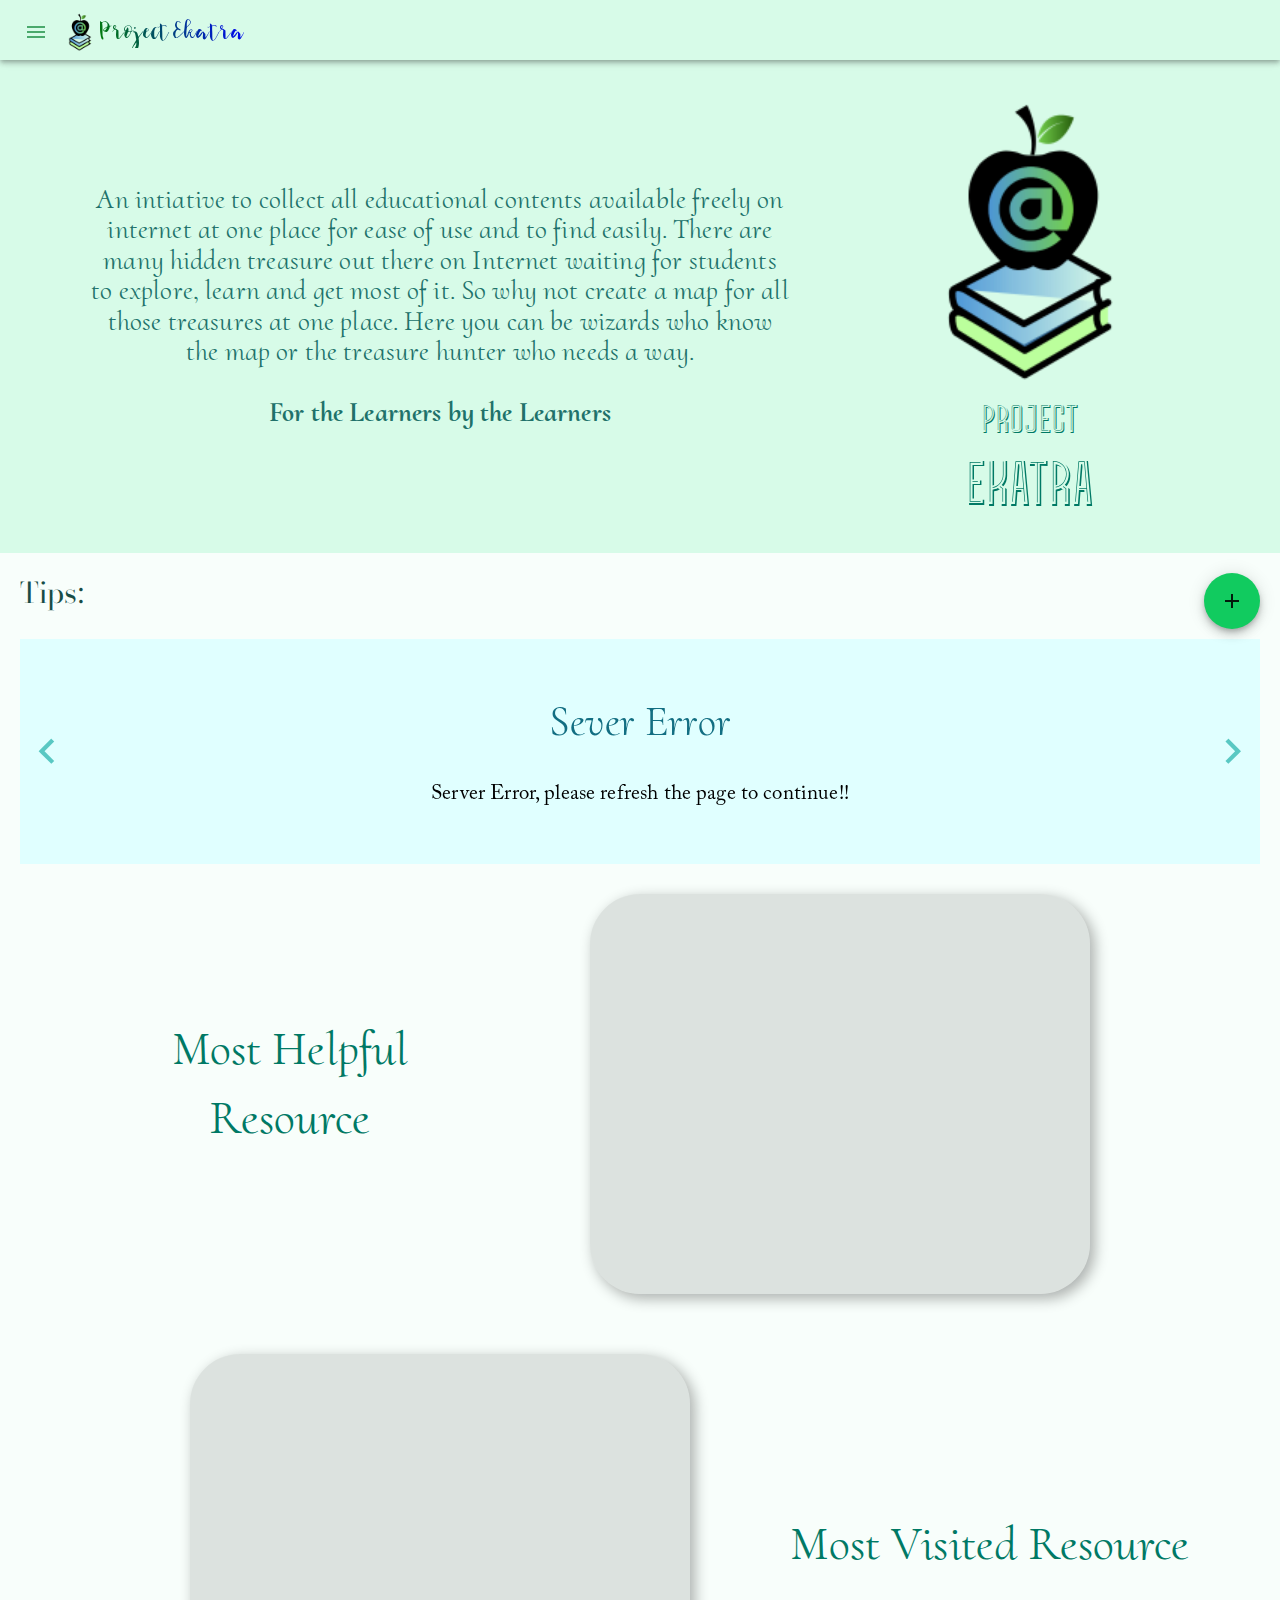
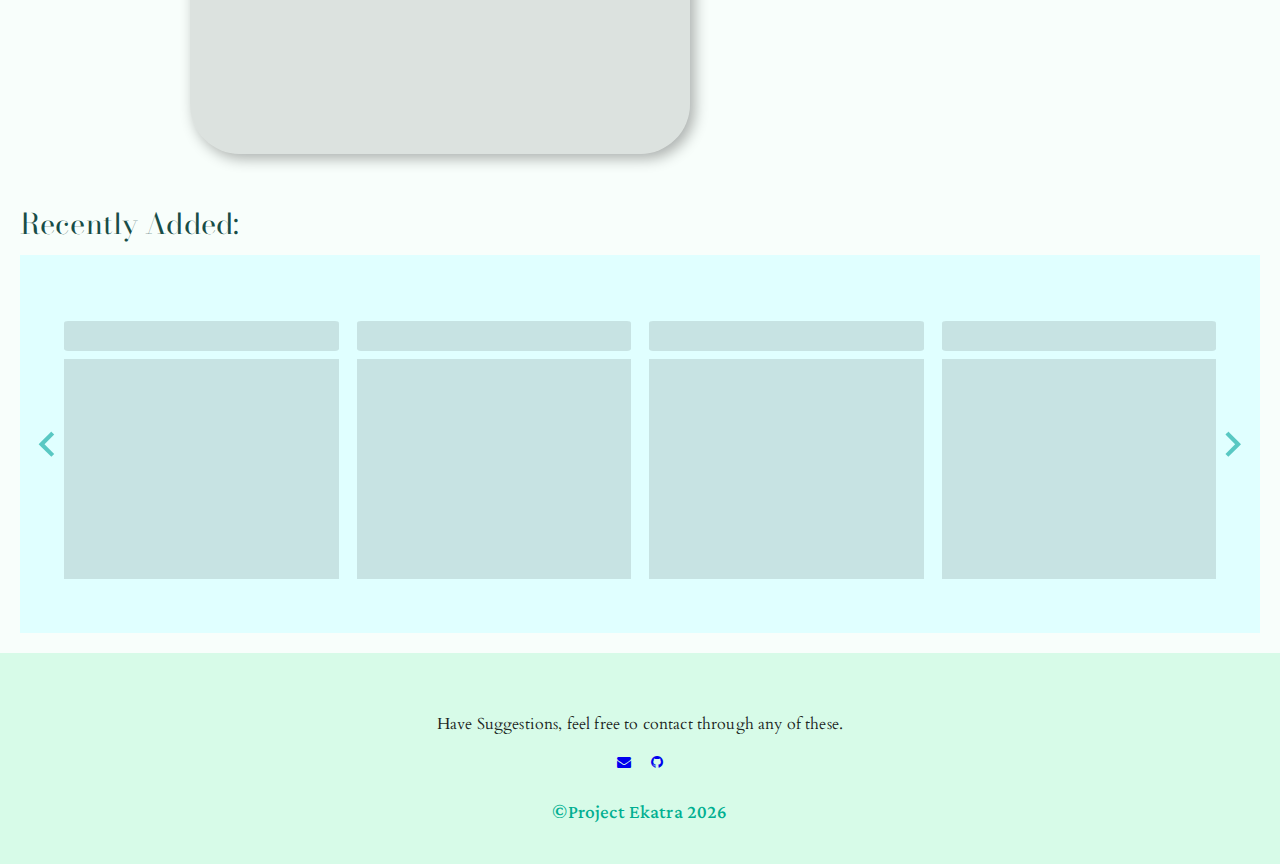
<file: index.html>
<!doctype html><html lang="en" dir="ltr"><head><meta charset="utf-8"/><meta name="viewport" content="width=device-width,initial-scale=1,shrink-to-fit=no"/><meta property="description" content="An intiative to collect all educational contents available freely on internet at one place for ease of use and to find easily."/><meta property="image" content="/images/forfavicon.png"/><meta property="og:description" content="An intiative to collect all educational contents available freely on internet at one place for ease of use and to find easily."/><meta property="og:image" content="/images/forfavicon.png"/><link rel="shortcut icon" href="/images/favicon.ico"/><link rel="preconnect" href="https://fonts.gstatic.com"><link href="https://fonts.googleapis.com/css2?family=Dancing+Script&family=Hanalei+Fill&family=Open+Sans+Condensed:wght@300&display=swap" rel="stylesheet"><link rel="stylesheet" href="https://cdnjs.cloudflare.com/ajax/libs/font-awesome/4.7.0/css/font-awesome.min.css"/><link href="https://fonts.googleapis.com/css2?family=Cardo:ital@1&family=Cormorant+Upright&family=Dancing+Script&family=Lateef&family=Lusitana&family=Montserrat:wght@200;300&family=Nanum+Myeongjo&family=Raleway:wght@300;400&family=Roboto+Condensed&family=Source+Sans+Pro:wght@200&family=Tangerine:wght@700&display=swap" rel="stylesheet"><link rel="stylesheet" href="https://fonts.googleapis.com/css?family=Roboto:300,400,500,700&display=swap"/><link rel="stylesheet" href="/css/master.css"/><link rel="stylesheet" href="/css/login.css"/><link rel="stylesheet" href="/css/home.css"/><link rel="stylesheet" href="/css/content.css"/><link rel="stylesheet" href="/css/contribute.css"/><link rel="stylesheet" href="/css/navigation.css"/><link rel="stylesheet" href="/css/post.css"/><link rel="stylesheet" href="/css/about.css"/><link rel="stylesheet" href="/css/profile.css"/><title>Project Ekatra</title><script defer="defer" src="/static/js/main.1da61393.js"></script><link href="/static/css/main.22dbd3ae.css" rel="stylesheet"></head><body><div id="root"></div><script src="index.js" type="text/JSX"></script></body></html>
</file>
<file: css/master.css>
@import url('https://fonts.googleapis.com/css2?family=PT+Serif&display=swap');
@import url('https://fonts.googleapis.com/css2?family=Dancing+Script&display=swap');
@import url('https://fonts.googleapis.com/css2?family=Playfair+Display&display=swap');
*{
outline: none;
}
@font-face{
font-family: 'Projecttitle';
src: url('zIlana Bloom Regular.ttf');
}
body {
  margin: 0;
}

/*
Error 404
*/
@import url('https://fonts.googleapis.com/css?family=Montserrat:400,600,700');
@import url('https://fonts.googleapis.com/css?family=Catamaran:400,800');
.error-container {
  text-align: center;
  font-size: 180px;
  font-family: 'Catamaran', sans-serif;
  font-weight: 800;
  margin: 0px 15px;
}
.error-container > span {
  display: inline-block;
  line-height: 0.7;
  position: relative;
  color: #FFB485;
}
.error-container > span {
  display: inline-block;
  position: relative;
  vertical-align: middle;
}
.error-container > span:nth-of-type(1) {
  color: #D1F2A5;
  animation: colordancing 4s infinite;
}
.error-container > span:nth-of-type(3) {
  color: #F56991;
  animation: colordancing2 4s infinite;
}
.error-container > span:nth-of-type(2) {
  width: 120px;
  height: 120px;
  border-radius: 999px;
}
.error-container > span:nth-of-type(2):before,
.error-container > span:nth-of-type(2):after {
	border-radius: 0%;
	content:"";
	position: absolute;
	top: 0; left: 0;
	width: inherit; height: inherit;
  border-radius: 999px;
	box-shadow: inset 30px 0 0 rgba(209, 242, 165, 0.4),
				inset 0 30px 0 rgba(239, 250, 180, 0.4),
				inset -30px 0 0 rgba(255, 196, 140, 0.4),	
				inset 0 -30px 0 rgba(245, 105, 145, 0.4);
  animation: shadowsdancing 4s infinite;
}
.error-container > span:nth-of-type(2):before {
	-webkit-transform: rotate(45deg);
	   -moz-transform: rotate(45deg);
			transform: rotate(45deg);
}

.screen-reader-text {
    position: absolute;
    top: -9999em;
    left: -9999em;
}
@keyframes shadowsdancing {
  0% {
    box-shadow: inset 30px 0 0 rgba(209, 242, 165, 0.4),
				inset 0 30px 0 rgba(239, 250, 180, 0.4),
				inset -30px 0 0 rgba(255, 196, 140, 0.4),	
				inset 0 -30px 0 rgba(245, 105, 145, 0.4);
  }
  25% {
    box-shadow: inset 30px 0 0 rgba(245, 105, 145, 0.4),
				inset 0 30px 0 rgba(209, 242, 165, 0.4),
				inset -30px 0 0 rgba(239, 250, 180, 0.4),	
				inset 0 -30px 0 rgba(255, 196, 140, 0.4);
  }
  50% {
     box-shadow: inset 30px 0 0 rgba(255, 196, 140, 0.4),
				inset 0 30px 0 rgba(245, 105, 145, 0.4),
				inset -30px 0 0 rgba(209, 242, 165, 0.4),	
				inset 0 -30px 0 rgba(239, 250, 180, 0.4);
  }
  75% {
   box-shadow: inset 30px 0 0 rgba(239, 250, 180, 0.4),
				inset 0 30px 0 rgba(255, 196, 140, 0.4),
				inset -30px 0 0 rgba(245, 105, 145, 0.4),	
				inset 0 -30px 0 rgba(209, 242, 165, 0.4);
  }
  100% {
    box-shadow: inset 30px 0 0 rgba(209, 242, 165, 0.4),
				inset 0 30px 0 rgba(239, 250, 180, 0.4),
				inset -30px 0 0 rgba(255, 196, 140, 0.4),	
				inset 0 -30px 0 rgba(245, 105, 145, 0.4);
  }
}
@keyframes colordancing {
  0% {
    color: #D1F2A5;
  }
  25% {
    color: #F56991;
  }
  50% {
    color: #FFC48C;
  }
  75% {
    color: #EFFAB4;
  }
  100% {
    color: #D1F2A5;
  }
}
@keyframes colordancing2 {
  0% {
    color: #FFC48C;
  }
  25% {
    color: #EFFAB4;
  }
  50% {
    color: #D1F2A5;
  }
  75% {
    color: #F56991;
  }
  100% {
    color: #FFC48C;
  }
}

/* demo stuff */

.error-404box {
  background-color: #416475;
  padding: 0px 100px 100px 100px;
}

.zoom-area { 
  max-width: 490px;
  margin: 30px auto 30px;
  font-size: 19px;
  text-align: center;
}
.link-container {
  text-align: center;
}

code {
    color: #bdbdbd;
    text-align: center;
    display: block;
    font-size: 16px;
    margin: 0 30px 25px;
}

code span {
        color: #f0c674;
    }

   code i {
        color: #b5bd68;
    }

   code em {
        color: #b294bb;
        font-style: unset;
    }

   code b {
        color: #81a2be;
        font-weight: 500;
    }

code a {
    color: #8abeb7;
    font-family: monospace;
    font-size: 20px;
    text-decoration: underline;
    margin-top:10px;
    display:inline-block
}

a.more-link {
  text-transform: uppercase;
  font-size: 13px;
    background-color: #92a4ad;
    padding: 10px 15px;
    border-radius: 0;
    color: #416475;
    display: inline-block;
    margin-right: 5px;
    margin-bottom: 5px;
    line-height: 1.5;
    text-decoration: none;
  margin-top: 50px;
  letter-spacing: 1px;
}

/*Responsive Part*/
@media screen and (min-width: 768px) {

.top-single-post-heading {
color: black;
font-size: 1.8rem;
font-family: 'Playfair Display', serif;
text-decoration: none;
}

.top-single-post-label {
font-size: 1.2rem;
font-family: 'Dancing Script', cursive;
}

.top-single-post-category{
font-family: 'PT Serif', serif;
margin-left: 8px;
text-decoration: none;
color: green;
}

.top-post-button {
 border: 2px solid #00748B;
padding: 5px 10px;
text-align: center;
  vertical-align: center;
  background: transparent;
color: #00748B;
font-size: 1rem;
text-decoration: none;
}
}

@media only screen and (min-width: 768px) {
  .post-part {
    margin-left: 250px;
    margin-top: 20px;
    margin-right: 20px;
    padding: 4px 10px;
  }
  .single-post {
    padding: 10px 20px;
    margin-bottom: 6px;
    margin-top: 6px;
  }
  .main-post-part {
    padding: 20px;
  }
  .selection-part{position:-webkit-sticky; position:sticky; top:10px;}

.top-single-post-heading {
color: black;
font-size: 1.8rem;
font-family: 'Playfair Display', serif;
text-decoration: none;
}

.top-single-post-label {
font-size: 1.2rem;
font-family: 'Dancing Script', cursive;
}

.top-single-post-category{
font-family: 'PT Serif', serif;
margin-left: 8px;
text-decoration: none;
color: green;
}

.top-post-button {
 border: 2px solid #00748B;
padding: 5px 10px;
text-align: center;
  vertical-align: center;
  background: transparent;
color: #00748B;
font-size: 1rem;
text-decoration: none;
}
}



@media only screen and (max-width: 1020px) {

.post-page-heading {
	font-size: 29px;
	line-height: 39px;
	margin-top: 12px;
	margin-bottom: 10px;
}

}

@media only screen and (min-width: 800px) {
.post-page-container p{
margin: 5px 20px;
}
}

@media only screen and (max-width: 790px) {
.post-page-recommend-post {
width: 80%;
height: auto;
}

}

/*Responsive thing ends here*/
</file>
<file: css/login.css>
@import url('https://fonts.googleapis.com/css2?family=Open+Sans&family=Redressed&display=swap');

.login-main{
width: 100vw;
min-height: 100vh;
padding: 0;
overflow-x:hidden;
background: white;
display: flex;
justify-content: center;
font-family: 'Open Sans';
}


.login-box{
  width: 90%;
  overflow: hidden;
  margin-top: 80px;
  padding-bottom: 40px;
}
.login-container {
  max-width: 430px;
  width: 98%;
  margin-left: auto;
  margin-right: auto;
  position: relative;
  top: 0;
}

.login-frame {
  height: 500px;
  max-width: 430px;
  width: 98%;
  background:
    linear-gradient(
    rgba(0,70,67,0.75),
    rgba(0,70,67,0.95));
  background-size: cover;
  margin-left: auto;
  margin-right: auto;
  border-top: solid 1px rgba(255,255,255,.5);
  border-radius: 5px;
  box-shadow: 0px 2px 7px rgba(0,0,0,0.2);
  overflow: hidden;
  transition: all .5s ease;
}

.frame-long {
  height: 550px;
}

.frame-short {
  height: 400px;
  margin-top: 50px;
  box-shadow: 0px 2px 7px rgba(0,0,0,0.1);
}

.login-nav {
  width: 100%;
  height: 100px;
  padding-top: 40px;
  opacity: 1;
  transition: all .5s ease;
}

.login-links li {
  padding-left: 10px;
  font-size: 18px;
  display: inline;
  text-align: left;
  text-transform: uppercase;
  padding-right: 10px;
  color: #ffffff;
}

.signin-active a {
  padding-bottom: 10px;
  color: #ffffff;
  text-decoration: none;
  border-bottom: solid 2px #44ba68;
  transition: all .25s ease;
  cursor: pointer;
}

.signin-inactive a {
  padding-bottom: 0;
  color: rgba(255,255,255,.3);
  text-decoration: none;
  border-bottom: none;
  cursor: pointer;
}

.signup-active a {
  cursor: pointer;
  color: #ffffff;
  text-decoration: none;
  border-bottom: solid 2px #44ba68;
  padding-bottom: 10px;
}

.signup-inactive a {
  cursor: pointer;
  color: rgba(255,255,255,.3);
  text-decoration: none;
  transition: all .25s ease;
}

.form-signin {
  max-width: 430px;
  width: 98%;
  height: 375px;
	font-size: 16px;
	font-weight: 300;
  padding-left: 37px;
  padding-right: 37px;
  padding-top: 20px;
  transition: opacity .5s ease, transform .5s ease;
}

.form-signin-left {
  transform: translateX(-400px);
  opacity: .0;
}

.form-signup {
  max-width: 430px;
  width: 98%;
  height: 375px;
  font-size: 16px;
  font-weight: 300;
  padding-left: 37px;
  padding-right: 37px;
  padding-top: 20px;
  position: relative;
  top: -375px;
  left: 400px;
  opacity: 0;
  transition: all .5s ease;
}

.form-signup-left {
  transform: translateX(-399px);
  opacity: 1;
}

.reset-box input, .form-signin input, .form-signup input {
  color: #ffffff;
  font-size: 15px;
}

.form-styling {
  width: 100%;
  height: 35px;
	padding-left: 15px;
	border: none;
	border-radius: 20px;
  margin-bottom: 20px;
  background: rgba(255,255,255,.2);
}

.login-label {
  font-weight: 400;
  text-transform: uppercase;
  font-size: 13px;
  padding-left: 15px;
  padding-bottom: 10px;
  color: rgba(255,255,255,.7);
  display: block;
}

:focus {outline: none;
}

.reset-box input:focus, .form-signin input:focus, textarea:focus, .form-signup input:focus, textarea:focus {
    background: rgba(255,255,255,.3);
    border: none; 
    transition: background .5s ease;
 }

[type="checkbox"]:not(:checked),
[type="checkbox"]:checked {
  position: absolute;
  display: none;
}

[type="checkbox"]:not(:checked) + .login-label,
[type="checkbox"]:checked + .login-label {
  position: relative;
  padding-left: 85px;
  padding-top: 2px;
  cursor: pointer;
  margin-top: 8px;
}

[type="checkbox"]:not(:checked) + .login-label:before,
[type="checkbox"]:checked + .login-label:before,
[type="checkbox"]:not(:checked) + .login-label:after,
[type="checkbox"]:checked + .login-label:after {
  content: '';
  position: absolute;
}

[type="checkbox"]:not(:checked) + .login-label:before,
[type="checkbox"]:checked + .login-label:before {
  width: 65px; 
  height: 30px;
  background: rgba(255,255,255,.2);
  border-radius: 15px;
  left: 0; 
  top: -3px;
  transition: all .2s ease;
}

[type="checkbox"]:not(:checked) + .login-label:after,
[type="checkbox"]:checked + .login-label:after {
  width: 10px; 
  height: 10px;
  background: rgba(255,255,255,.7);
  border-radius: 50%;
  top: 7px; 
  left: 10px;
  transition: all .2s ease;
}

/* on checked */
[type="checkbox"]:checked + .login-label:before {
  background: #44ba68; 
}

[type="checkbox"]:checked + .login-label:after {
  background: #ffffff;
  top: 7px; 
  left: 45px;
}

[type="checkbox"]:checked + .login-label .ui,
[type="checkbox"]:not(:checked) + .login-label .ui:before,
[type="checkbox"]:checked + .login-label .ui:after {
  position: absolute;
  left: 6px;
  width: 65px;
  border-radius: 15px;
  font-size: 14px;
  font-weight: bold;
  line-height: 22px;
  transition: all .2s ease;
}

[type="checkbox"]:not(:checked) + .login-label .ui:before {
  content: "no";
  left: 32px;
  color: rgba(255,255,255,.7);
}

[type="checkbox"]:checked + .login-label .ui:after {
  content: "yes";
  color: #ffffff;
}

[type="checkbox"]:focus + .login-label:before {
  box-sizing: border-box;
  margin-top: -1px;
}

.btn-signup {
  float: left;
  font-weight: 700;
  text-transform: uppercase;
  font-size: 13px;
  text-align: center;
  color: #ffffff;
  padding-top: 8px;
  width: 100%;
  height: 35px;
	border: none;
	border-radius: 20px;
  margin-top: 23px;
  background-color: #44ba68;
}

.btn-signin {
  float: left;
  padding-top: 8px;
  width: 100%;
  height: 35px;
  border: none;
  border-radius: 20px;
  margin-top: -8px;
  background-color: #44ba68;
}


a.btn-signup:hover, a.btn-signin:hover {
    cursor: pointer; 
    background-color: #228941;
    transition: background-color .5s; 
}

.forgot {
  height: 100px;
  width: 80%;
  margin-left: auto;
  margin-right: auto;
  text-align: center;
  margin-top: 15px;
  border-top: solid 1px rgba(255,255,255,.3);
  transition: all 0.5s ease;
}

.forgot-left {
  transform: translateX(-400px);
  opacity: 0;
}

.forgot-fade {
  opacity: 0;
}

.reset-box{
height: 310px;
}

.forgot span {
  cursor: pointer;
  color: rgba(255,255,255,.3);
  font-weight: 400;
  font-size: 13px;
  text-decoration: none;
}

.reset-title{
color: white;
text-transform: uppercase;
font-size: 18px;
font-family: 'Open Sans';
margin-bottom: 20px;
}
</file>
<file: css/home.css>
@import url('https://fonts.googleapis.com/css2?family=Bodoni+Moda&display=swap');
@import url('https://fonts.googleapis.com/css2?family=Ubuntu:wght@300&display=swap');


@font-face{
src: url("ACaslonPro-Regular.otf");
font-family: Acaslonpro;
}

@font-face{
font-family: 'darc';
src: url('Darc Facade.ttf');
}

/*Title Part*/

.title-part {
  background-color: #d7fbe8;
  margin: 0;
  padding: 10px 10px 10px 10px;
  display: flex;
  justify-content: center;
  align-items: center;
  flex-wrap: wrap-reverse;
  margin-top: 60px;
  padding-top: 30px;
  padding-bottom: 30px;
}
.title-logo-heading{
  text-align: center;
  width: 400px;
}
.title-heading {
  color: #007965;
  font-family: 'darc';
  text-transform: uppercase;
  font-size: 3rem;
  line-height: 3rem;
}

.title-image {
height: 300px;
}
.title-subheading {
  text-align: center;
  color: #20716a;
  margin: auto;
  width: 700px;
  margin-left: 40px;
  margin-right: 40px;
  font-size: 1.7rem;
  line-height: 1.9rem;
  font-family: "Cormorant Upright", serif;
}
/*Popular Part*/
.popular-part {
  background-color: #f8fefb;
  padding-top: 20px;
  padding-left: 20px;
  padding-right: 20px;
  padding-bottom: 20px;
}

.select-part {
  background: url("http://cdn1.iconfinder.com/data/icons/cc_mono_icon_set/blacks/16x16/br_down.png")
    transparent no-repeat 98%; /* !important used for overriding all other customisations */
  -webkit-appearance: none;
  -moz-appearance: none;
  border-radius: 0;
  font-family: "Montserrat", sans-serif;
  font-weight: bold;
  width: 15%;
  max-width: 300px;
  min-width: 160px;
  padding: 7.6px 15px;
  border: solid;
  border-width: 1px;
}

.p1 {
  margin-top: 50px;
  font-size: 1rem;
  font-family: "Cardo";
}

.copyright {
  color: #00af91;
  font-family: "Lateef", cursive;
  font-size: 1.5rem;
}

.icon-link {
  margin-left: 10px;
  margin-right: 10px;
  text-decoration: none;
}
.post-part {
  /* background-color: lightgrey; */
  border: solid;
  border-width: 2px;
  border-color: lightcyan;
  margin-top: 10px;
  padding: 3px;
  font-family: Ubuntu;
}

.main-post-part {
  background-color: lightcyan;
  padding: 10px;
}
.single-post {
  background-color: #f8fefb;
  padding: 7.5px;
  margin-bottom: 2px;
  margin-top:  6px;
    cursor: pointer;
    font-family: Ubuntu;
}


.sub-recent-post-part {
  /* background-color: lightgrey; */
  border: solid;
  border-width: 2px;
  border-color: lightcyan;
  margin-top: 10px;
  font-family: Ubuntu;
}

.sub-recent-main-post-part {
  background-color: lightcyan;
  padding: 10px 0px;
}

.sub-recent-single-post {
  background-color: #f8fefb;
  padding: 10px;
  border-radius: 10px;
  box-shadow: 0.3em 0.3em 1em rgba(0,0,0,0.3);
  margin-bottom: 2px;
  margin-top:  6px;
    cursor: pointer;
    font-size: 0.9rem;
}

.top-single-post {
  display: flex;
  justify-content: space-between;
  align-items: center;
}

.top-single-post-heading {
color: black;
font-size: 1.3rem;
font-family: 'Playfair Display', serif;
text-decoration: none;
}

.top-single-post-heading:hover {
text-decoration: none;
}


.top-single-post-label {
font-size: 1rem;
font-family: 'Dancing Script', cursive;
}

.top-single-post-category{
font-family: 'PT Serif', serif;
margin-left: 8px;
text-decoration: none;
color: green;
}

.sub-home-heading {
font-family: 'Bodoni Moda', serif;
font-size: 1.8rem;
color: #184d47;
}

.top-post-button {
 border: 2px solid #00748B;
padding: 4px 8px;
text-align: center;
  vertical-align: center;
  background: transparent;
color: #00748B;
font-size: 0.8rem;
text-decoration: none;
}

.top-post-button:hover {
color: white;
background-color: #00748B;
text-decoration: none;
}


.home-card-theme{
display:flex;
justify-content: center;
align-items: center;
flex-wrap: wrap;
margin-top: 20px;
margin-bottom: 40px;
}

.home-card-reason{
text-align: center;
width: 400px;
font-family: "Cormorant Upright", serif;
font-size: 3rem;
color: #007965;
padding-bottom: 20px;
}

.home-card-main{
width: 700px;
padding-top: 10px;
padding-bottom: 10px;
display: flex;
justify-content: center;
}

.home-card-main-part{
max-width: 500px;
padding-top: 20px;
padding-bottom: 20px;
width: 90%;
text-align: left;
border-radius: 50px;
box-shadow: 0.3em 0.3em 1em rgba(0,0,0,0.3);
}

.home-card-title{
padding-left: 30px;
padding-right: 30px;
color: #0f3057;
font-family: 'Bodoni Moda';
font-size: 1.4rem;
}

.home-card-description{
padding-top: 10px;
padding-left: 30px;
padding-right: 30px;
font-size: 1.1rem;
font-family: Ubuntu; 
}

.home-card-conclude{
display: flex;
padding-left: 30px;
padding-right: 30px;
justify-content: space-between;
font-family: Ubuntu;
}

.home-tip-main-slide{
display: flex;
align-items:center;
color: #ffaaa7;
font-size: 1.3rem;
font-family: Acaslonpro;
padding-left:10px;
padding-right: 10px;
}

.tip-title
{
margin: 10px 0px 0px 20px;
font-size: 3rem;
font-family: Acaslonpro;
color: skyblue;
}

.home-tip-main-slide-sub{
text-align: center;
margin:auto;
}

.home-tip-main-slide-sub h1{
color: #126e82;
font-family: "Cormorant Upright", serif;
font-weight: normal;
margin-top: 0px;
}
.home-tip-main-slide-sub p{
margin: auto;
color: black;
}
</file>
<file: css/content.css>
/*Content Part*/
.contents-main{
margin-top: 70px;
}

.search-features{
position: fixed;
top: 60px;
z-index: 2;
background: lightgrey;
opacity: 0.9;
height: 70px;
width: 100%;
display: flex;
justify-content: space-around;
box-shadow: inset 0.2em 0.2em 0.5em rgba(0,0,0,0.3);
}

.content-part{
position: relative;
top: 70px;
width: 100%;
}

.search-main-container{
margin: 15px auto 10px auto;
position: relative;
box-sizing: border-box;
width: 30%;
font-family: -apple-system,BlinkMacSystemFont,"Segoe UI",Roboto,"Helvetica Neue",Arial,"Noto Sans",sans-serif,"Apple Color Emoji","Segoe UI Emoji","Segoe UI Symbol","Noto Color Emoji";
font-size: 1rem;
font-weight: 400;
line-height: 1.5;
color: #212529;
align-items: center;
background-color: hsl(0,0%,100%);
border-color: hsl(0,0%,80%);
border-radius: 4px;
border-style: solid;
border-width: 1px;
cursor: default;
display: flex;
justify-content: space-between;
height: 43px;
outline: 0;
transition: all 100ms;
}

.search-input {
box-sizing: content-box;
width: 180px;
background: rgba(0, 0, 0, 0) none repeat scroll 0px center;
padding-top: 0;
padding-bottom: 0;
color: inherit;
border: none;
}
</file>
<file: css/contribute.css>
/*Contribute*/

.contribute_main_container {
  font-family: "Source Sans Pro", sans-serif;
  color: #4aa96c;
  margin: 0; 
  padding: 50px 0px;
  background-color: #d7fbe8;
  text-align: center;
}
.contribute_container {
  border: solid;
  border-width: 1px;
  border-color: #d7fbe8;
  margin-top: 50px;
  padding: 20px 0px;
  width: 350px;
  margin-left: auto;
  margin-right: auto;
  text-align: center;
  box-shadow: inset 0 -3em 3em rgba(74, 169, 108, 0.1), 0 0 0 1px rgb(74, 169, 108),
    0.3em 0.3em 1em rgba(74, 169, 108, 0.3);
}

.contribute_container h1 {
  margin:0 auto;
  font-size: 40px;
  font-weight: 200;
}

.contribute_container input {
  border: 1px solid rgba(252, 252, 252, 0.9);
  background-color: white;
  width: 328px;
  border-radius: 3px;
  font-family: "Source Sans Pro", sans-serif;
  padding: 10px 15px;
  margin: 0 auto 10px auto;
  display: block;
  text-align: center;
  font-size: 18px;
  color: black;
  font-weight: 300;
}


.contribute_container textarea {
  border: 1px solid rgba(252, 252, 252, 0.9);
  background-color: white;
  width: 328px;
  height: 100px;
  border-radius: 3px;
  font-family: "Source Sans Pro", sans-serif;
  padding: 10px 15px;
  margin: 0 auto 10px auto;
  display: block;
  text-align: center;
  font-size: 17px;
  color: black;
  font-weight: 300;
}
</file>
<file: css/navigation.css>
@font-face{
src: url("ACaslonPro-Regular.otf");
font-family: Acaslonpro;
}


.nav-main a{
text-decoration: none;}


/* Logo Title adding colour and font. */
.nav-logo-image{
display: flex;
align-items: center;
}
.logo-title {
  font-family: "Projecttitle", cursive;
  background-color: Green;
  background-image: linear-gradient(
    60deg,
    Green,
    Blue
  ); /*Change this if you want to change the colour of logo text*/
  background-size: 100%;
  background-repeat: repeat;
  -webkit-background-clip: text;
  -webkit-text-fill-color: transparent;
  animation: simple-animation 1s ease forwards;
  animation-iteration-count: infinite;
}
@keyframes simple-animation {
  0% {
    background-size: 650%;
  }
  20% {
    background-size: 650%;
  }
  50% {
    background-size: 100%;
  }
  90% {
    background-size: 650%;
  }
  100% {
    background-size: 650%;
  }
}


.nav-navbar-item, .nav-navbar-item a {
  margin: auto 10px auto 10px;
  text-decoration: none;
  font-size: 1.1rem;
  font-family: Acaslonpro;
}

.nav-navbar-item:visited, .nav-navbar-item a:visited
{
color: green;
}
.nav-profile-image {
  width: 30px;
  margin: 0px;
}
</file>
<file: css/post.css>
/* Single Page thing*/
.post-page-container {
margin: 80px auto;
width: 95%;
max-width: 800px;
text-align: justify;
}

.post-page-categories{
margin-top: 24px;
}
.post-page-category {
text-decoration: none;
padding-bottom: 0.7px;
color: #000000;
font-family: 'Roboto Condensed', 'Asap Condensed', 'neue-haas-unica', sans-serif;
font-weight: 600;
font-size: 14px;
letter-spacing: 0px;
line-height: 20px;
text-transform: uppercase;
margin-bottom: 0px;
border-bottom: 3px solid black;
display: inline-block;
margin-right: 8px;
}

.post-page-heading {
	font-family: source-serif-pro, 'Source Serif Pro', 'Lyon Display Web','LyonDisplay-Medium', serif;
	font-weight: 600;
	font-size: 40px;
	line-height: 64px;
	letter-spacing: -2px;
	margin-top: 10px;
	margin-bottom: 10px;
        text-decoration: none;
        color: black;
        display: block;
}

.post-page-heading:hover{
text-decoration: none;
color: rgba(0,0,0,0.6);
}

.post-page-info {
	color: black;
	display: inline-block;
	font-family: 'Raleway', sans-serif;
	font-size: 15px;
        font-weight: 200;
	line-height: 16px;
        margin-bottom: 20px;
}

.post-page-info span{
color: #949494;
opacity: 1;
}


.post-page-content{
font-family: 'Lusitana', serif;
font-size: 18px;
line-height: 25px;
}

.post-page-content p{
margin: 0;}

.post-page-recommend-post{
float: left;
width: 230px;
padding: 5px;
margin:20px 10px 10px;
}

.post-page-recommend-heading{
font-size: 18px;
font-family: source-serif-pro, 'Source Serif Pro', serif;
font-weight: bold;
line-height: 23px;
margin-bottom: 3px;
text-decoration: none;
        color: black;
        display: block;
}

.post-page-recommend-heading:hover{
text-decoration: none;
color: rgba(0,0,0,0.6);
}

.post-page-recommend-content{
color: black;
display: inline-block;
font-family: 'Raleway', sans-serif;
font-size: 14px;
font-weight: 300;
line-height: 18px;
letter-spacing: 1px;
overflow-wrap: break-word;

}

.post-page-image{
max-width: 600px;
width: 100%;
}

.post-page-recommend-content a{
text-decoration: none;
color: green;
}/*end s here*/
</file>
<file: css/about.css>
@font-face{
src: url("ACaslonPro-Regular.otf");
font-family: Acaslonpro;
}
.aboutpage{
font-family: Acaslonpro;
background: #d3e0ea;
min-height: 100vh;
width: 100%;
padding: 90px 40px 30px 40px;
}
.aboutpage p{
font-size: 1.3rem;
}
</file>
<file: css/profile.css>
@import url('https://fonts.googleapis.com/css2?family=Oswald:wght@300&display=swap');

.profile-main-container{
margin-top: 60px;
width: 100%;
background: #ffdcb8;
min-height: calc(100vh - 60px);
}

.profile-name-title{
display: flex;
justify-content: space-between;
font-size: 1.8rem;
font-family: Oswald;
padding-top: 15px;
}


.profile-subtype-main{
padding: 40px;
}
</file>
<file: static/css/main.22dbd3ae.css>
.splide__arrow{align-items:center;background:#ccc;border-radius:50%;display:flex;height:2em;justify-content:center;opacity:.7;width:2em}.splide__arrow svg{height:1.2em;width:1.2em}.splide__arrow:hover{opacity:.9}.splide__pagination{bottom:.5em}.splide__pagination__page{border-radius:50%;height:8px;opacity:.7;transition:transform .2s linear;width:8px}.splide__pagination__page.is-active{background:#fff;transform:scale(1.4)}.splide__pagination__page:hover{opacity:.9}.splide__progress__bar{background:#ccc}.splide--nav>.splide__track>.splide__list>.splide__slide{border:3px solid #0000}.splide--nav>.splide__track>.splide__list>.splide__slide.is-active{border-color:#000}.splide--ttb>.splide__pagination{right:.5em}@keyframes splide-loading{0%{transform:rotate(0)}to{transform:rotate(1turn)}}.splide__container{box-sizing:border-box;position:relative}.splide__list{margin:0!important;padding:0!important;width:-webkit-max-content;width:max-content;will-change:transform}.splide.is-active .splide__list{display:flex}.splide__pagination{align-items:center;display:inline-flex;flex-wrap:wrap;justify-content:center;margin:0;width:95%}.splide__pagination li{display:inline-block;line-height:1;list-style-type:none;margin:0}.splide{visibility:hidden}.splide,.splide__slide{outline:none;position:relative}.splide__slide{box-sizing:border-box;flex-shrink:0;list-style-type:none!important;margin:0}.splide__slide img{vertical-align:bottom}.splide__slider{position:relative}.splide__spinner{animation:splide-loading 1s linear infinite;border:2px solid #999;border-radius:50%;bottom:0;display:inline-block;height:20px;left:0;margin:auto;position:absolute;right:0;top:0;width:20px}.splide__track{overflow:hidden;position:relative;z-index:0}.splide--draggable>.splide__track>.splide__list>.splide__slide{-webkit-user-select:none;user-select:none}.splide--fade>.splide__track>.splide__list{display:block}.splide--fade>.splide__track>.splide__list>.splide__slide{left:0;opacity:0;position:absolute;top:0;z-index:0}.splide--fade>.splide__track>.splide__list>.splide__slide.is-active{opacity:1;position:relative;z-index:1}.splide--rtl{direction:rtl}.splide--ttb>.splide__track>.splide__list{display:block}.splide--ttb>.splide__pagination{width:auto}.splide__arrow{background:#0000;border:none;padding:0;position:absolute;top:50%;transform:translateY(-50%);z-index:1}.splide__arrow svg{fill:#20b2aa;height:2.5em;transition:fill .2s linear;width:2.5em}.splide__arrow:hover{cursor:pointer}.splide__arrow:hover svg{fill:#57e1d9}.splide__arrow:focus{outline:none}.splide__arrow--prev{left:1em}.splide__arrow--prev svg{transform:scaleX(-1)}.splide__arrow--next{right:1em}.splide__slider>.splide__arrows .splide__arrow--prev{left:-2.5em}.splide__slider>.splide__arrows .splide__arrow--next{right:-2.5em}.splide__pagination{bottom:1em;left:50%;padding:0;position:absolute;transform:translateX(-50%);z-index:1}.splide__pagination__page{background:#ccc;border:none;border-radius:2.5px;display:inline-block;height:5px;margin:3px;padding:0;transition:all .2s linear;width:20px}.splide__pagination__page.is-active{background:#20b2aa}.splide__pagination__page:hover{background:#57e1d9;cursor:pointer}.splide__pagination__page:focus{outline:none}.splide__progress__bar{background:#20b2aa;height:3px;width:0}.splide{padding:3em}.splide__slide{border-radius:4px}.splide__spinner{border:2px solid #20b2aa;border-left-color:#0000}.splide--nav>.splide__track>.splide__list>.splide__slide{border:3px solid #fff;border-radius:4px;cursor:pointer;opacity:.7}.splide--nav>.splide__track>.splide__list>.splide__slide.is-active{border-color:#20b2aa;opacity:1}.splide--nav>.splide__track>.splide__list>.splide__slide:focus{outline:none}.splide--rtl>.splide__arrows .splide__arrow--prev,.splide--rtl>.splide__track>.splide__arrows .splide__arrow--prev{left:auto;right:1em}.splide--rtl>.splide__arrows .splide__arrow--prev svg,.splide--rtl>.splide__track>.splide__arrows .splide__arrow--prev svg{transform:scaleX(1)}.splide--rtl>.splide__arrows .splide__arrow--next,.splide--rtl>.splide__track>.splide__arrows .splide__arrow--next{left:1em;right:auto}.splide--rtl>.splide__arrows .splide__arrow--next svg,.splide--rtl>.splide__track>.splide__arrows .splide__arrow--next svg{transform:scaleX(-1)}.splide--ttb>.splide__arrows .splide__arrow,.splide--ttb>.splide__track>.splide__arrows .splide__arrow{left:50%;transform:translate(-50%)}.splide--ttb>.splide__arrows .splide__arrow--prev,.splide--ttb>.splide__track>.splide__arrows .splide__arrow--prev{top:1em}.splide--ttb>.splide__arrows .splide__arrow--prev svg,.splide--ttb>.splide__track>.splide__arrows .splide__arrow--prev svg{transform:rotate(-90deg)}.splide--ttb>.splide__arrows .splide__arrow--next,.splide--ttb>.splide__track>.splide__arrows .splide__arrow--next{bottom:1em;top:auto}.splide--ttb>.splide__arrows .splide__arrow--next svg,.splide--ttb>.splide__track>.splide__arrows .splide__arrow--next svg{transform:rotate(90deg)}.splide--ttb>.splide__pagination{bottom:50%;display:flex;flex-direction:column;left:auto;right:1em;transform:translateY(50%)}.splide--ttb>.splide__pagination .splide__pagination__page{height:20px;width:5px}
/*# sourceMappingURL=main.22dbd3ae.css.map*/
</file>
